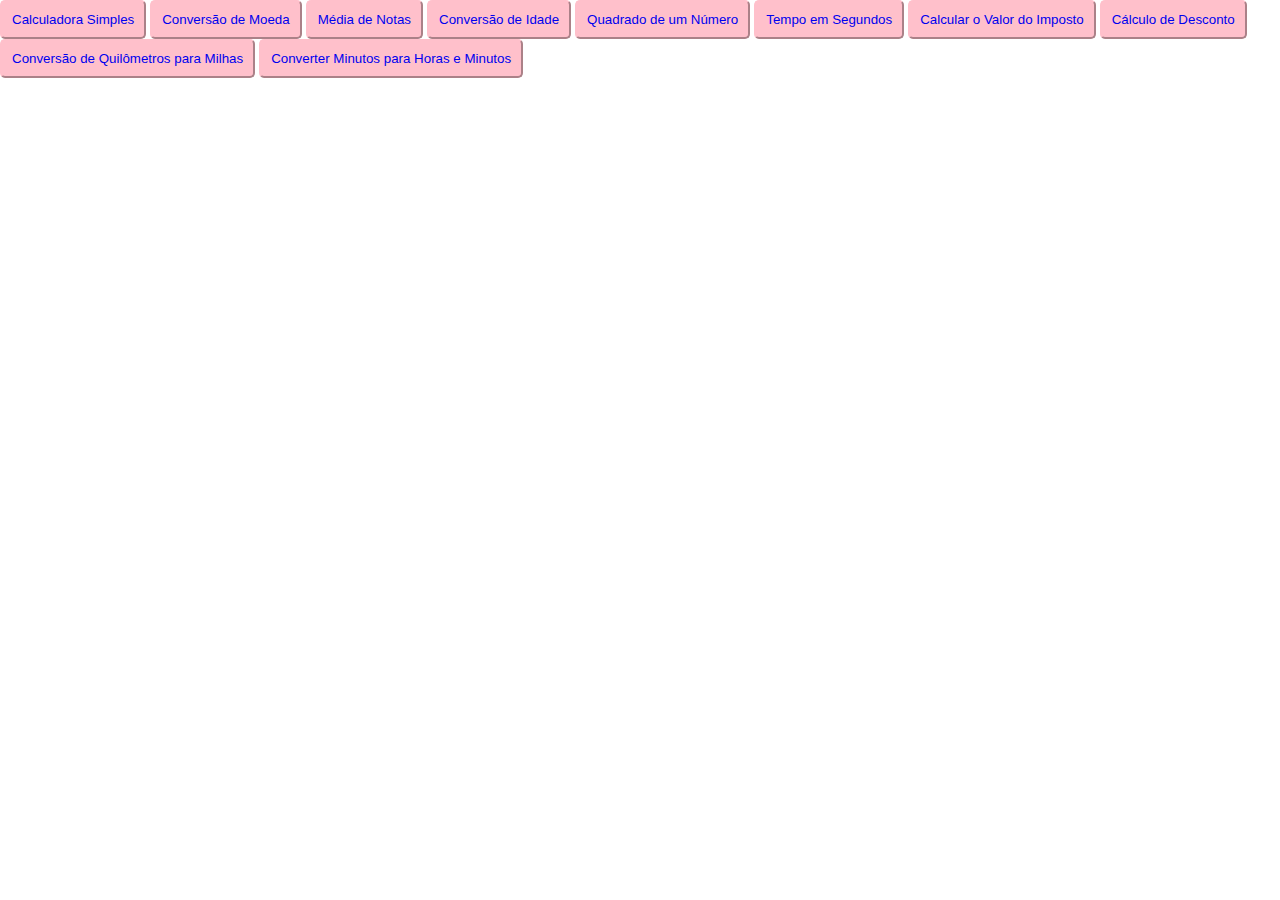
<file: site/index.html>
<!DOCTYPE html>
<html lang="en">
<head>
    <meta charset="UTF-8">
    <meta name="viewport" content="width=device-width, initial-scale=1.0">
    <title>Índicie</title>
    <link rel="stylesheet" href="assets/css/estilo.css">
</head>
<body>
    <button>
    <a href="calcsimples.html">
        Calculadora Simples
    </a>
    </button>
    <button>
    <a href="convmoeda.html">
        Conversão de Moeda
    </a>
</button>
<button>
    <a href="medianota.html">
        Média de Notas
    </a>
</button>
<button>
    <a href="convidade.html">
        Conversão de Idade
    </a>
</button>
<button>
    <a href="quadnum.html">
        Quadrado de um Número
    </a>
</button>
<button>
    <a href="tempseg.html">
        Tempo em Segundos
    </a>
</button>
<button>
    <a href="calcimposto.html">
        Calcular o Valor do Imposto
    </a>
</button>
<button>
    <a href="calcdesconto.html">
        Cálculo de Desconto
    </a>
</button>
<button>
    <a href="convkm.html">
        Conversão de Quilômetros para Milhas
    </a>
</button>
<button>
    <a href="convmin.html">
        Converter Minutos para Horas e Minutos
    </a>
</button>
</body>
</html>
</file>
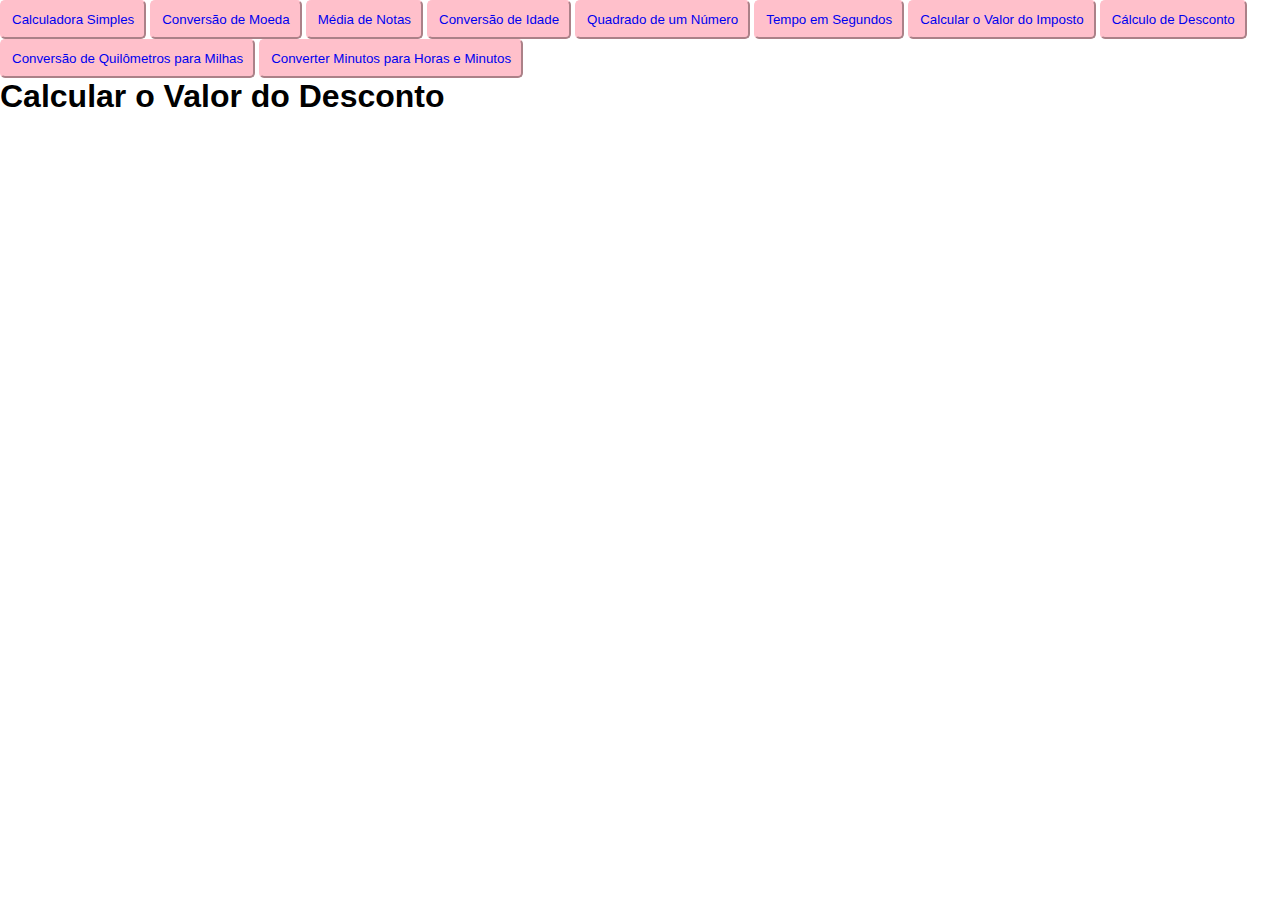
<file: site/calcdesconto.html>
<!DOCTYPE html>
<html lang="en">
<head>
    <meta charset="UTF-8">
    <meta name="viewport" content="width=device-width, initial-scale=1.0">
    <title>Calcular o Valor do Desconto</title>
    <link rel="stylesheet" href="assets/css/estilo.css">
    <script>
        var produto = prompt("Insira o valor original do produto:")
        var desconto = prompt("Insira o valor do desconto:")
        produto = parseInt(produto)
        desconto = parseInt(desconto)
        var porcdesconto = (desconto/100)
        var totaldesconto = (produto*porcdesconto)
        alert(produto-totaldesconto)

    </script>
</head>
<body>
    <button>
        <a href="calcsimples.html">
            Calculadora Simples
        </a>
        </button>
        <button>
        <a href="convmoeda.html">
            Conversão de Moeda
        </a>
    </button>
    <button>
        <a href="medianota.html">
            Média de Notas
        </a>
    </button>
    <button>
        <a href="convidade.html">
            Conversão de Idade
        </a>
    </button>
    <button>
        <a href="quadnum.html">
            Quadrado de um Número
        </a>
    </button>
    <button>
        <a href="tempseg.html">
            Tempo em Segundos
        </a>
    </button>
    <button>
        <a href="calcimposto.html">
            Calcular o Valor do Imposto
        </a>
    </button>
    <button>
        <a href="calcdesconto.html">
            Cálculo de Desconto
        </a>
    </button>
    <button>
        <a href="convkm.html">
            Conversão de Quilômetros para Milhas
        </a>
    </button>
    <button>
        <a href="convmin.html">
            Converter Minutos para Horas e Minutos
        </a>
    </button>
    <h1>Calcular o Valor do Desconto</h1>
</body>
</html>
</file>
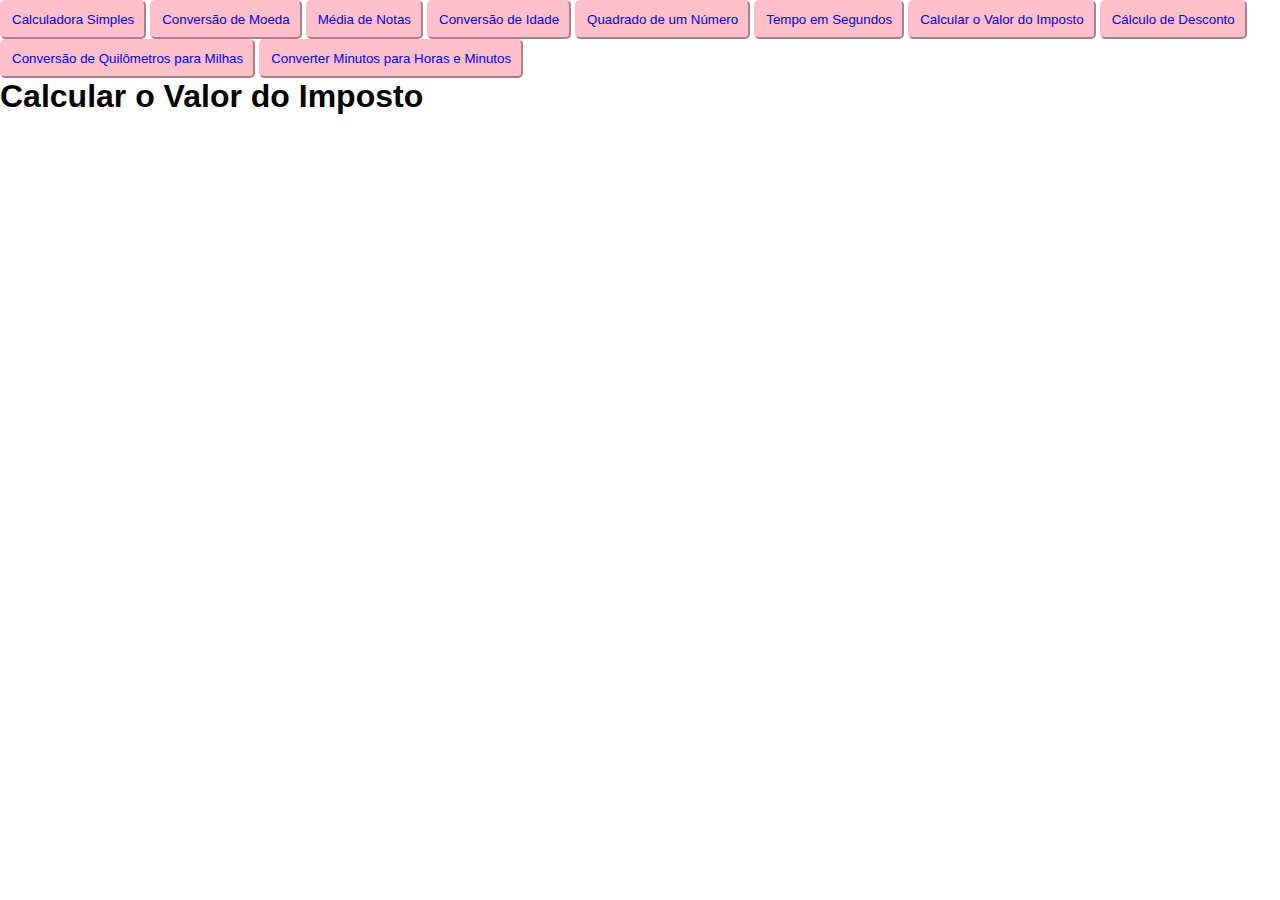
<file: site/calcimposto.html>
<!DOCTYPE html>
<html lang="en">
<head>
    <meta charset="UTF-8">
    <meta name="viewport" content="width=device-width, initial-scale=1.0">
    <title>Calcular o Valor do Imposto</title>
    <link rel="stylesheet" href="assets/css/estilo.css">
    <script>
        var produto = prompt("Insira o valor do produto:")
        produto = parseInt(produto)
        var imposto = (produto/100)
        alert(imposto*15)
    </script>
</head>
<body>
    <button>
        <a href="calcsimples.html">
            Calculadora Simples
        </a>
        </button>
        <button>
        <a href="convmoeda.html">
            Conversão de Moeda
        </a>
    </button>
    <button>
        <a href="medianota.html">
            Média de Notas
        </a>
    </button>
    <button>
        <a href="convidade.html">
            Conversão de Idade
        </a>
    </button>
    <button>
        <a href="quadnum.html">
            Quadrado de um Número
        </a>
    </button>
    <button>
        <a href="tempseg.html">
            Tempo em Segundos
        </a>
    </button>
    <button>
        <a href="calcimposto.html">
            Calcular o Valor do Imposto
        </a>
    </button>
    <button>
        <a href="calcdesconto.html">
            Cálculo de Desconto
        </a>
    </button>
    <button>
        <a href="convkm.html">
            Conversão de Quilômetros para Milhas
        </a>
    </button>
    <button>
        <a href="convmin.html">
            Converter Minutos para Horas e Minutos
        </a>
    </button>
    <h1>Calcular o Valor do Imposto</h1>
</body>
</html>
</file>
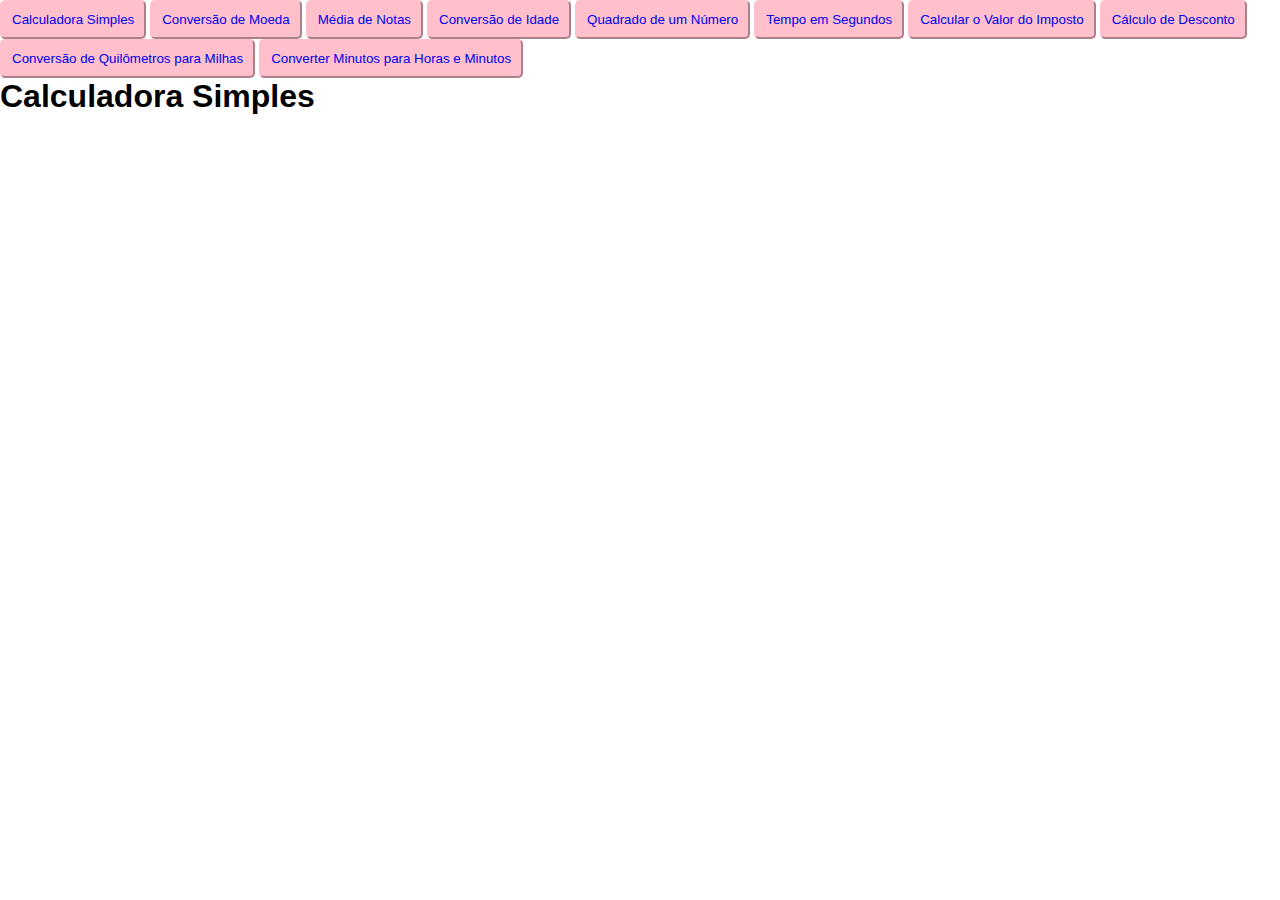
<file: site/calcsimples.html>
<!DOCTYPE html>
<html lang="en">
<head>
    <meta charset="UTF-8">
    <meta name="viewport" content="width=device-width, initial-scale=1.0">
    <title>Calculadora Simples</title>
    <link rel="stylesheet" href="assets/css/estilo.css">
    <script>
        var num = prompt("Digite um número:")
        var num2 = prompt("Digite outro número:")
        num = parseInt(num)
        num2 = parseInt(num2)
        alert(num+num2)
        alert(num-num2)
        alert(num*num2)
        alert(num/num2)
    </script>
</head>
<body>
    <button>
        <a href="calcsimples.html">
            Calculadora Simples
        </a>
        </button>
        <button>
        <a href="convmoeda.html">
            Conversão de Moeda
        </a>
    </button>
    <button>
        <a href="medianota.html">
            Média de Notas
        </a>
    </button>
    <button>
        <a href="convidade.html">
            Conversão de Idade
        </a>
    </button>
    <button>
        <a href="quadnum.html">
            Quadrado de um Número
        </a>
    </button>
    <button>
        <a href="tempseg.html">
            Tempo em Segundos
        </a>
    </button>
    <button>
        <a href="calcimposto.html">
            Calcular o Valor do Imposto
        </a>
    </button>
    <button>
        <a href="calcdesconto.html">
            Cálculo de Desconto
        </a>
    </button>
    <button>
        <a href="convkm.html">
            Conversão de Quilômetros para Milhas
        </a>
    </button>
    <button>
        <a href="convmin.html">
            Converter Minutos para Horas e Minutos
        </a>
    </button>
    <h1>Calculadora Simples</h1>
</body>
</html>
</file>
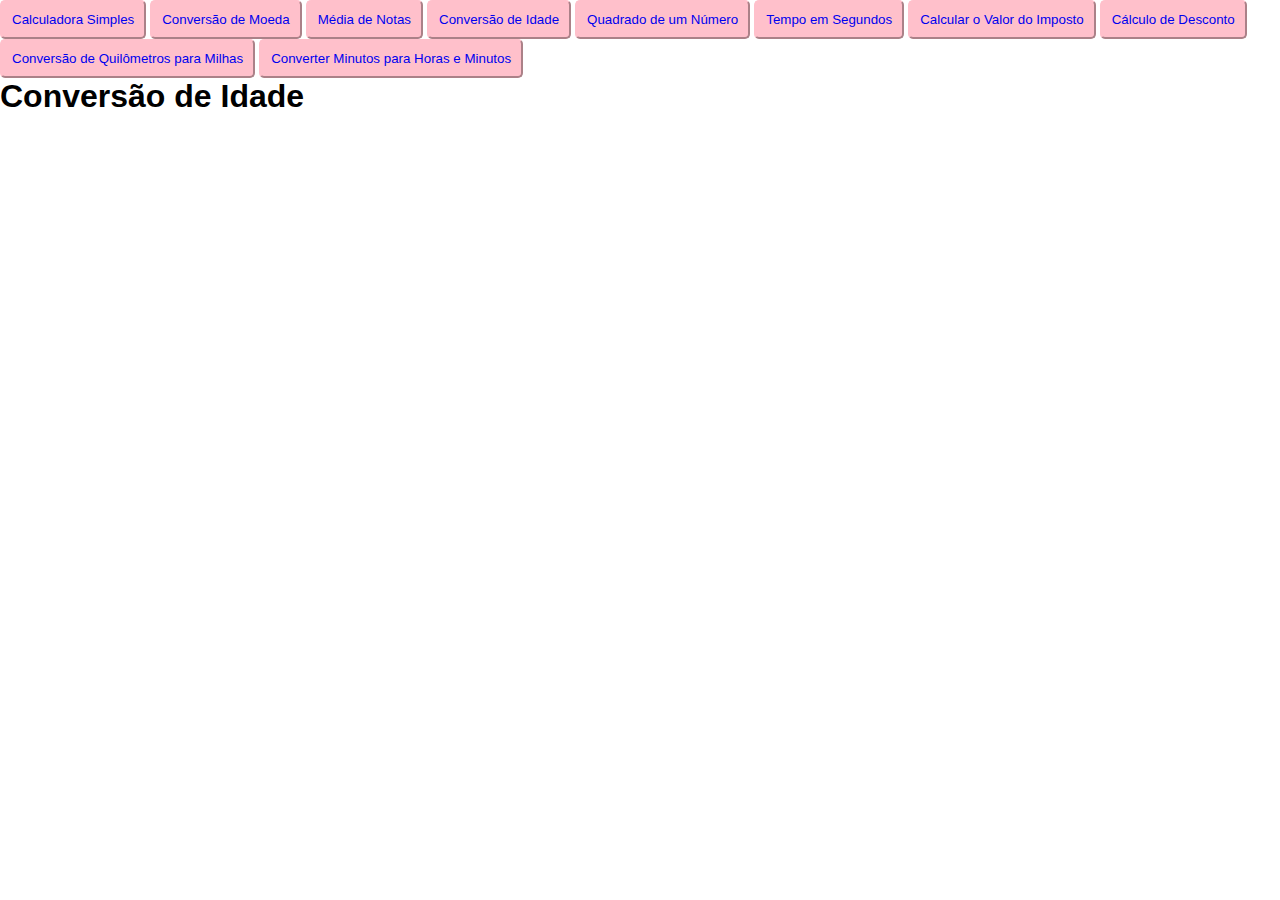
<file: site/convidade.html>
<!DOCTYPE html>
<html lang="en">
<head>
    <meta charset="UTF-8">
    <meta name="viewport" content="width=device-width, initial-scale=1.0">
    <title>Conversão de Idade</title>
    <link rel="stylesheet" href="assets/css/estilo.css">
    <script>
        var idade = prompt("Insira a sua idade (em anos):")
        idade = parseInt(idade)
        alert(idade*12)
    </script>
</head>
<body>
    <button>
        <a href="calcsimples.html">
            Calculadora Simples
        </a>
        </button>
        <button>
        <a href="convmoeda.html">
            Conversão de Moeda
        </a>
    </button>
    <button>
        <a href="medianota.html">
            Média de Notas
        </a>
    </button>
    <button>
        <a href="convidade.html">
            Conversão de Idade
        </a>
    </button>
    <button>
        <a href="quadnum.html">
            Quadrado de um Número
        </a>
    </button>
    <button>
        <a href="tempseg.html">
            Tempo em Segundos
        </a>
    </button>
    <button>
        <a href="calcimposto.html">
            Calcular o Valor do Imposto
        </a>
    </button>
    <button>
        <a href="calcdesconto.html">
            Cálculo de Desconto
        </a>
    </button>
    <button>
        <a href="convkm.html">
            Conversão de Quilômetros para Milhas
        </a>
    </button>
    <button>
        <a href="convmin.html">
            Converter Minutos para Horas e Minutos
        </a>
    </button>
    <h1>Conversão de Idade</h1>
</body>
</html>
</file>
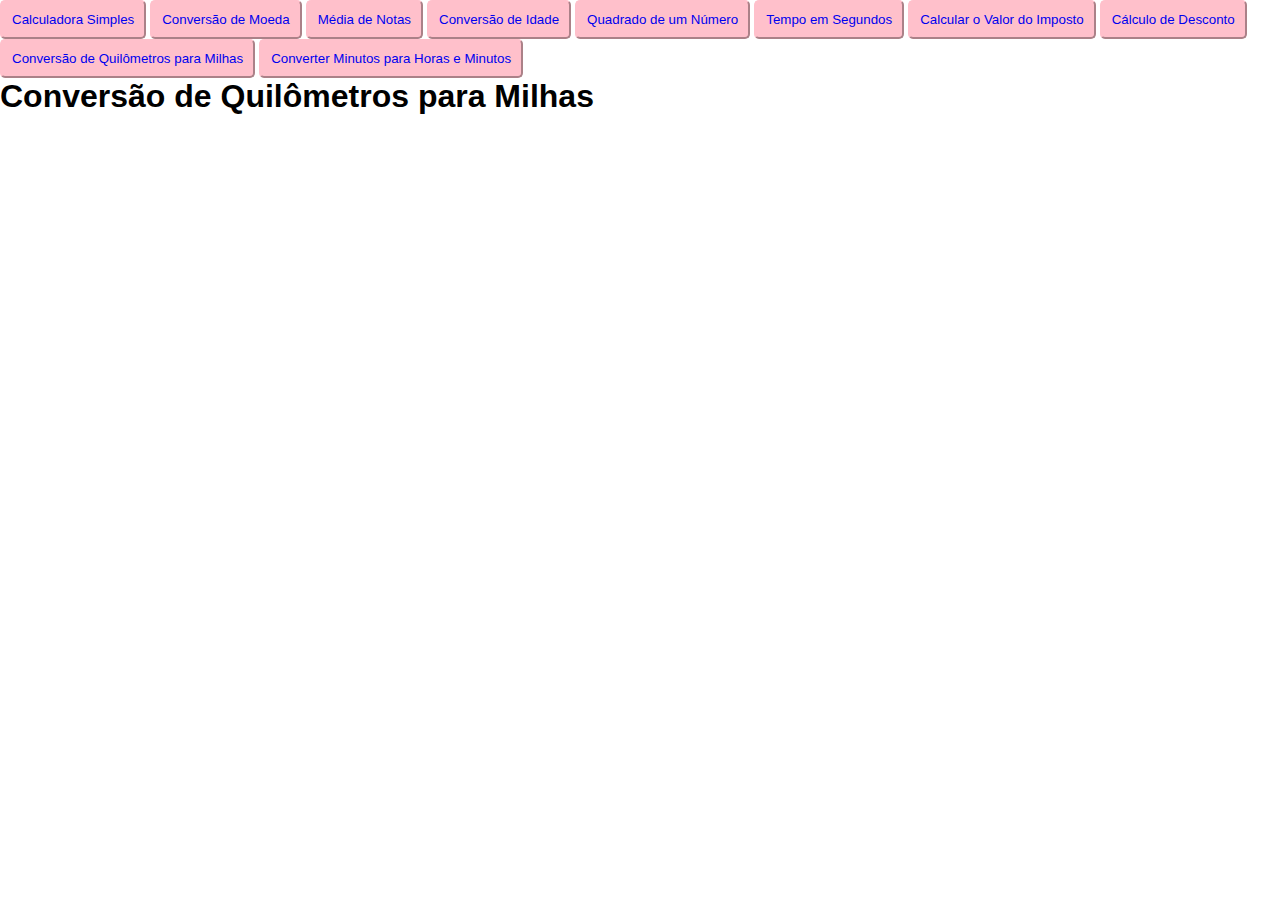
<file: site/convkm.html>
<!DOCTYPE html>
<html lang="en">
<head>
    <meta charset="UTF-8">
    <meta name="viewport" content="width=device-width, initial-scale=1.0">
    <title>Conversão de Quilômetros para Milhas</title>
    <link rel="stylesheet" href="assets/css/estilo.css">
    <script>
        var km = prompt("Insira uma distância (em quilômetros):")
        km = parseInt(km)
        alert(km*0.621371)

    </script>
</head>
<body>
    <button>
        <a href="calcsimples.html">
            Calculadora Simples
        </a>
        </button>
        <button>
        <a href="convmoeda.html">
            Conversão de Moeda
        </a>
    </button>
    <button>
        <a href="medianota.html">
            Média de Notas
        </a>
    </button>
    <button>
        <a href="convidade.html">
            Conversão de Idade
        </a>
    </button>
    <button>
        <a href="quadnum.html">
            Quadrado de um Número
        </a>
    </button>
    <button>
        <a href="tempseg.html">
            Tempo em Segundos
        </a>
    </button>
    <button>
        <a href="calcimposto.html">
            Calcular o Valor do Imposto
        </a>
    </button>
    <button>
        <a href="calcdesconto.html">
            Cálculo de Desconto
        </a>
    </button>
    <button>
        <a href="convkm.html">
            Conversão de Quilômetros para Milhas
        </a>
    </button>
    <button>
        <a href="convmin.html">
            Converter Minutos para Horas e Minutos
        </a>
    </button>
    <h1>Conversão de Quilômetros para Milhas</h1>
</body>
</html>
</file>
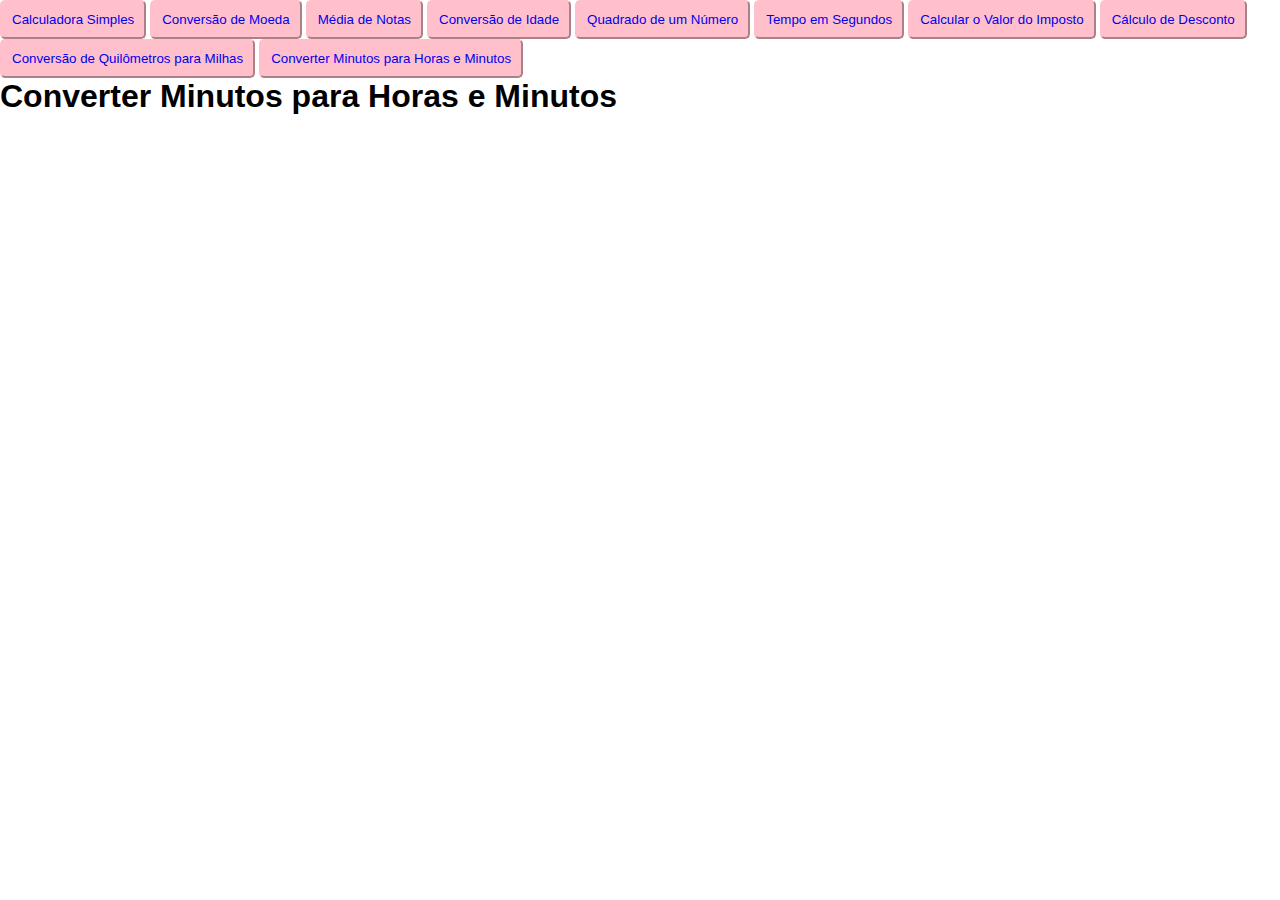
<file: site/convmin.html>
<!DOCTYPE html>
<html lang="en">
<head>
    <meta charset="UTF-8">
    <meta name="viewport" content="width=device-width, initial-scale=1.0">
    <title>Converter Minutos para Horas e Minutos</title>
    <link rel="stylesheet" href="assets/css/estilo.css">
    <script>
        var minuto = prompt("Insira um horário (em minutos):")
        minuto = parseInt(minuto)
        var horaemin = (minuto/60)
        horaemin = parseInt(horaemin)
        var minutos = (minuto%60)
        alert(horaemin + ' Horas ' + minutos)
    </script>
</head>
<body>
    <button>
        <a href="calcsimples.html">
            Calculadora Simples
        </a>
        </button>
        <button>
        <a href="convmoeda.html">
            Conversão de Moeda
        </a>
    </button>
    <button>
        <a href="medianota.html">
            Média de Notas
        </a>
    </button>
    <button>
        <a href="convidade.html">
            Conversão de Idade
        </a>
    </button>
    <button>
        <a href="quadnum.html">
            Quadrado de um Número
        </a>
    </button>
    <button>
        <a href="tempseg.html">
            Tempo em Segundos
        </a>
    </button>
    <button>
        <a href="calcimposto.html">
            Calcular o Valor do Imposto
        </a>
    </button>
    <button>
        <a href="calcdesconto.html">
            Cálculo de Desconto
        </a>
    </button>
    <button>
        <a href="convkm.html">
            Conversão de Quilômetros para Milhas
        </a>
    </button>
    <button>
        <a href="convmin.html">
            Converter Minutos para Horas e Minutos
        </a>
    </button>
    <h1>Converter Minutos para Horas e Minutos</h1>
</body>
</html>
</file>
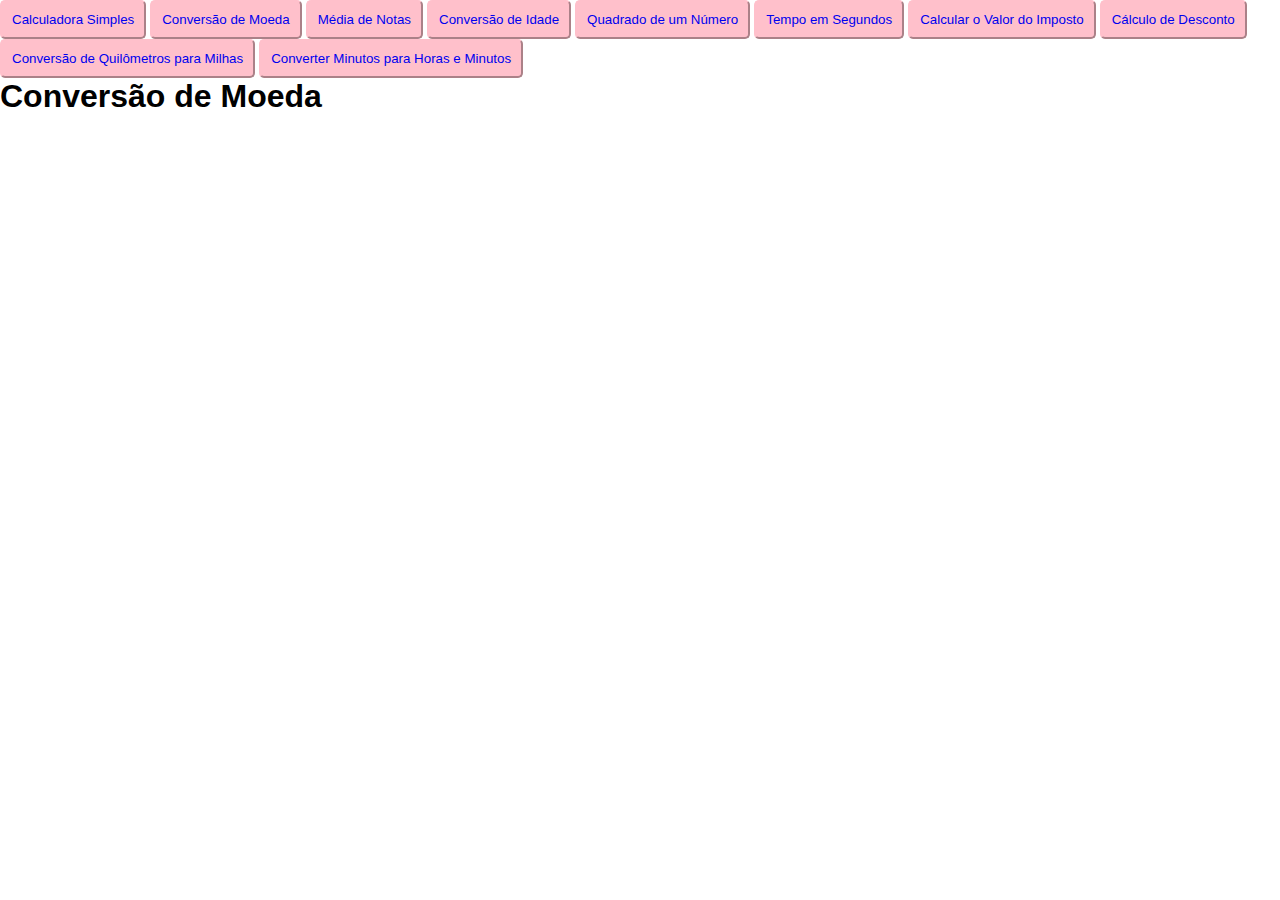
<file: site/convmoeda.html>
<!DOCTYPE html>
<html lang="en">
<head>
    <meta charset="UTF-8">
    <meta name="viewport" content="width=device-width, initial-scale=1.0">
    <title>Conversão de Moeda</title>
    <link rel="stylesheet" href="assets/css/estilo.css">
    <script>
        var real = prompt("Insira um valor em reais para a conversão:")
        real = parseInt(real)
        alert(real/5)
    </script>
</head>
<body>
    <button>
        <a href="calcsimples.html">
            Calculadora Simples
        </a>
        </button>
        <button>
        <a href="convmoeda.html">
            Conversão de Moeda
        </a>
    </button>
    <button>
        <a href="medianota.html">
            Média de Notas
        </a>
    </button>
    <button>
        <a href="convidade.html">
            Conversão de Idade
        </a>
    </button>
    <button>
        <a href="quadnum.html">
            Quadrado de um Número
        </a>
    </button>
    <button>
        <a href="tempseg.html">
            Tempo em Segundos
        </a>
    </button>
    <button>
        <a href="calcimposto.html">
            Calcular o Valor do Imposto
        </a>
    </button>
    <button>
        <a href="calcdesconto.html">
            Cálculo de Desconto
        </a>
    </button>
    <button>
        <a href="convkm.html">
            Conversão de Quilômetros para Milhas
        </a>
    </button>
    <button>
        <a href="convmin.html">
            Converter Minutos para Horas e Minutos
        </a>
    </button>
    <h1>Conversão de Moeda</h1>
</body>
</html>
</file>
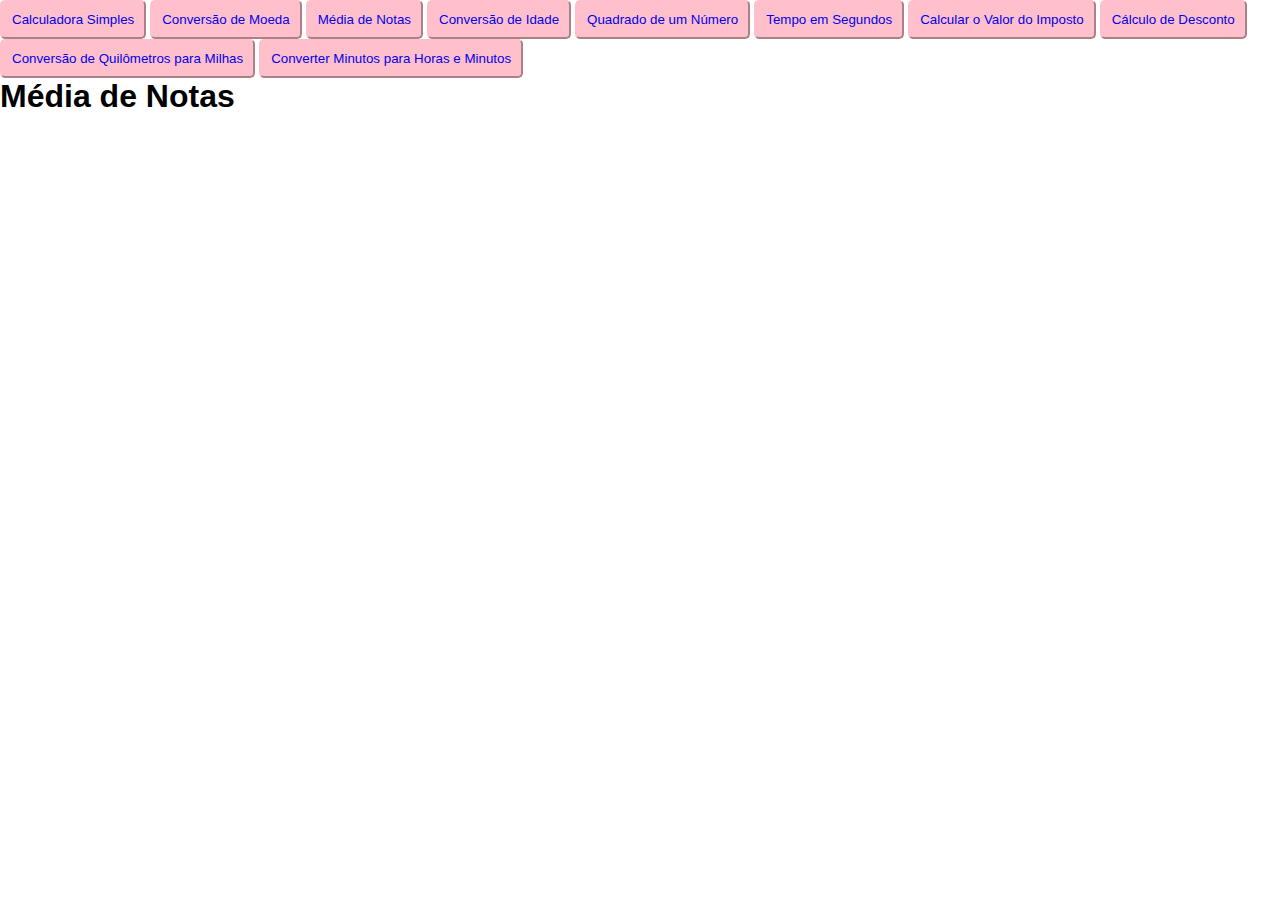
<file: site/medianota.html>
<!DOCTYPE html>
<html lang="en">
<head>
    <meta charset="UTF-8">
    <meta name="viewport" content="width=device-width, initial-scale=1.0">
    <title>Média de Notas</title>
    <link rel="stylesheet" href="assets/css/estilo.css">
    <script>
        var nota1 = prompt("Insira a primeira nota:")
        var nota2 = prompt("Insira a segunda nota:")
        var nota3 = prompt("Insira a terceira nota:")
        nota1 = parseInt(nota1)
        nota2 = parseInt(nota2)
        nota3 = parseInt(nota3)
        alert((nota1+nota2+nota3)/3)
    </script>
</head>
<body>
    <button>
        <a href="calcsimples.html">
            Calculadora Simples
        </a>
        </button>
        <button>
        <a href="convmoeda.html">
            Conversão de Moeda
        </a>
    </button>
    <button>
        <a href="medianota.html">
            Média de Notas
        </a>
    </button>
    <button>
        <a href="convidade.html">
            Conversão de Idade
        </a>
    </button>
    <button>
        <a href="quadnum.html">
            Quadrado de um Número
        </a>
    </button>
    <button>
        <a href="tempseg.html">
            Tempo em Segundos
        </a>
    </button>
    <button>
        <a href="calcimposto.html">
            Calcular o Valor do Imposto
        </a>
    </button>
    <button>
        <a href="calcdesconto.html">
            Cálculo de Desconto
        </a>
    </button>
    <button>
        <a href="convkm.html">
            Conversão de Quilômetros para Milhas
        </a>
    </button>
    <button>
        <a href="convmin.html">
            Converter Minutos para Horas e Minutos
        </a>
    </button>
    <h1>Média de Notas</h1>
</body>
</html>
</file>
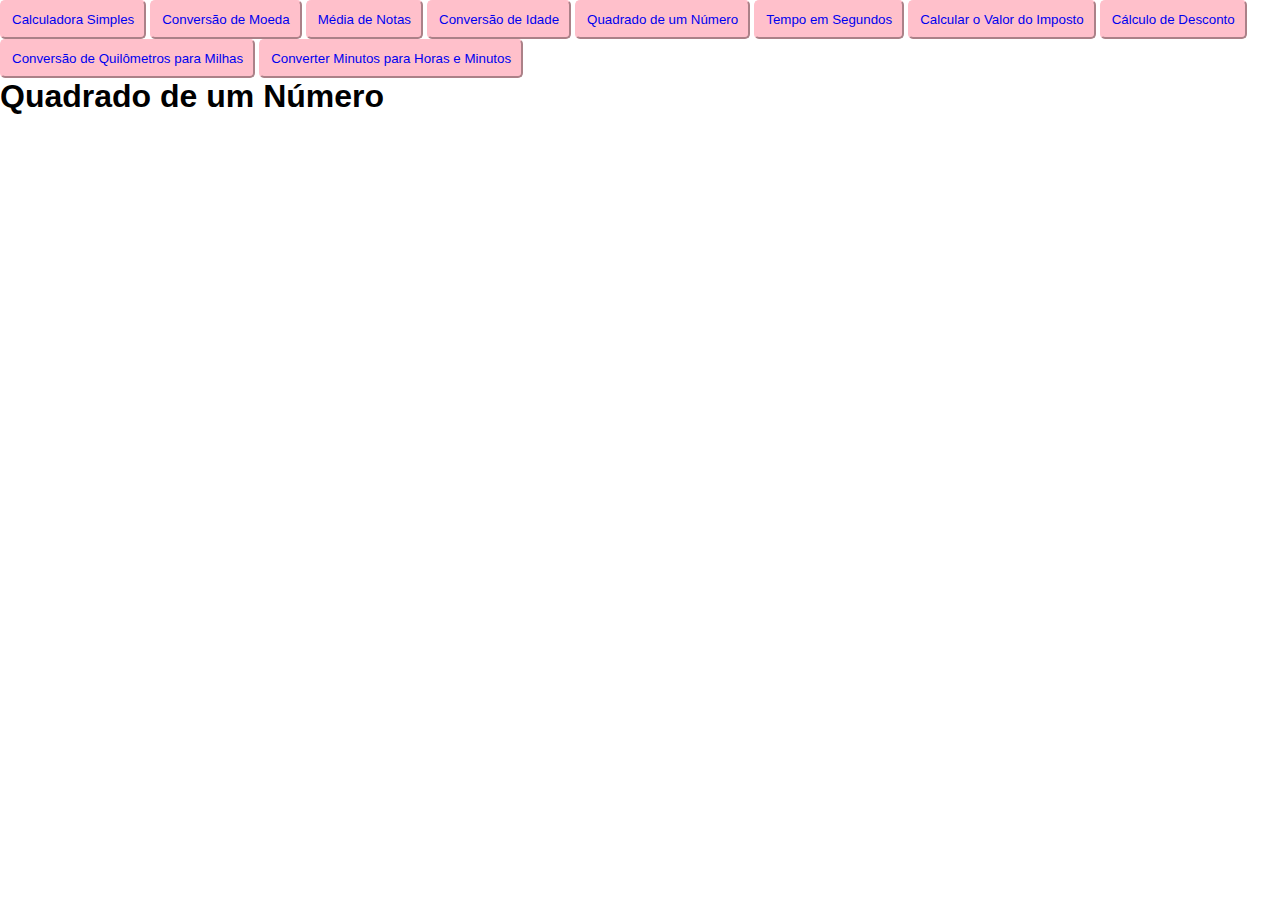
<file: site/quadnum.html>
<!DOCTYPE html>
<html lang="en">
<head>
    <meta charset="UTF-8">
    <meta name="viewport" content="width=device-width, initial-scale=1.0">
    <title>Quadrado de um Número</title>
    <link rel="stylesheet" href="assets/css/estilo.css">
    <script>
        var num = prompt("Insira um número:")
        num = parseInt(num)
        alert(num*num)
    </script>
</head>
<body>
    <button>
        <a href="calcsimples.html">
            Calculadora Simples
        </a>
        </button>
        <button>
        <a href="convmoeda.html">
            Conversão de Moeda
        </a>
    </button>
    <button>
        <a href="medianota.html">
            Média de Notas
        </a>
    </button>
    <button>
        <a href="convidade.html">
            Conversão de Idade
        </a>
    </button>
    <button>
        <a href="quadnum.html">
            Quadrado de um Número
        </a>
    </button>
    <button>
        <a href="tempseg.html">
            Tempo em Segundos
        </a>
    </button>
    <button>
        <a href="calcimposto.html">
            Calcular o Valor do Imposto
        </a>
    </button>
    <button>
        <a href="calcdesconto.html">
            Cálculo de Desconto
        </a>
    </button>
    <button>
        <a href="convkm.html">
            Conversão de Quilômetros para Milhas
        </a>
    </button>
    <button>
        <a href="convmin.html">
            Converter Minutos para Horas e Minutos
        </a>
    </button>
    <h1>Quadrado de um Número</h1>
</body>
</html>
</file>
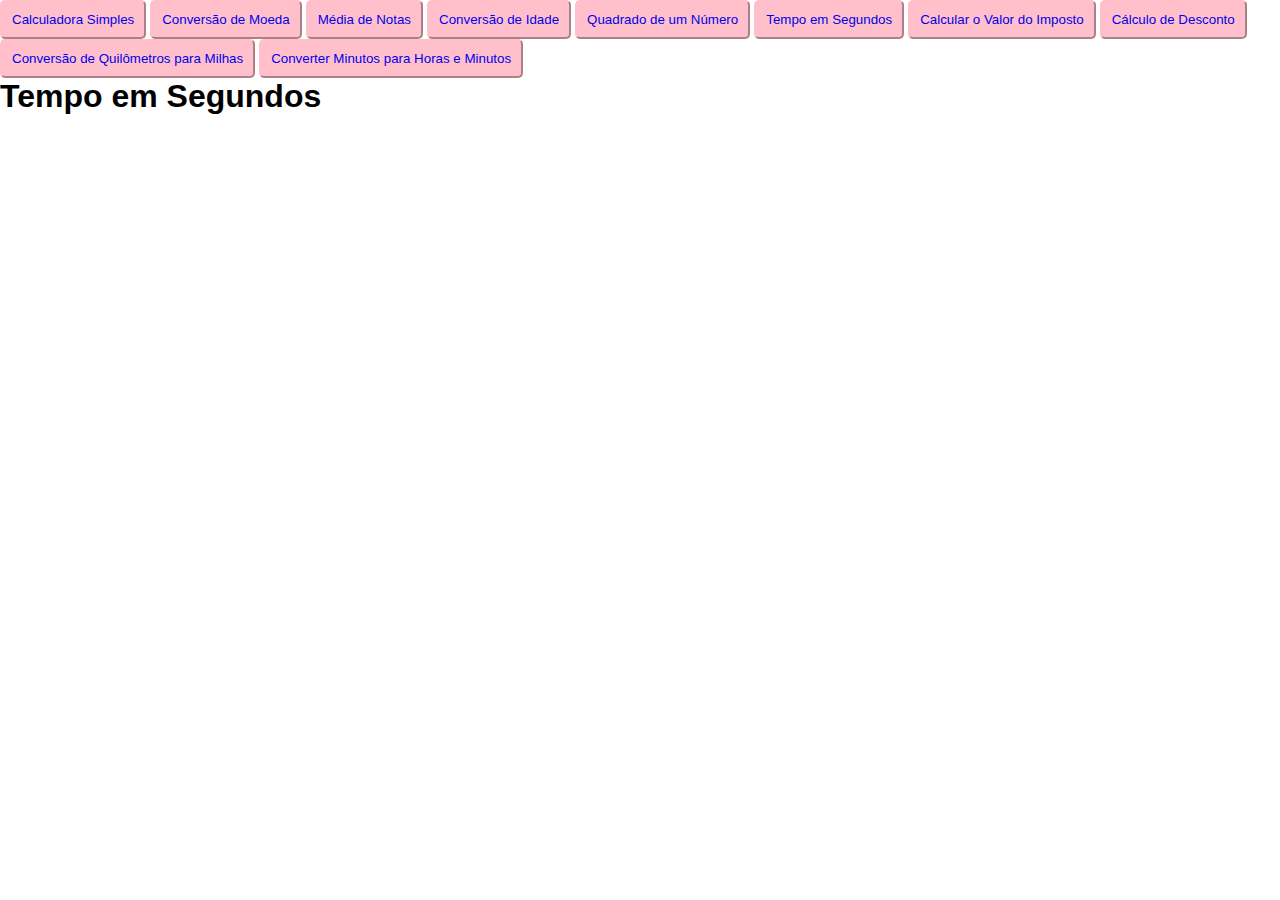
<file: site/tempseg.html>
<!DOCTYPE html>
<html lang="en">
<head>
    <meta charset="UTF-8">
    <meta name="viewport" content="width=device-width, initial-scale=1.0">
    <title>Tempo em Segundos</title>
    <link rel="stylesheet" href="assets/css/estilo.css">
    <script>
        var hora = prompt("Insira um horário (em horas):")
        hora = parseInt(hora)
        alert(hora*3600)
    </script>
</head>
<body>
    <button>
        <a href="calcsimples.html">
            Calculadora Simples
        </a>
        </button>
        <button>
        <a href="convmoeda.html">
            Conversão de Moeda
        </a>
    </button>
    <button>
        <a href="medianota.html">
            Média de Notas
        </a>
    </button>
    <button>
        <a href="convidade.html">
            Conversão de Idade
        </a>
    </button>
    <button>
        <a href="quadnum.html">
            Quadrado de um Número
        </a>
    </button>
    <button>
        <a href="tempseg.html">
            Tempo em Segundos
        </a>
    </button>
    <button>
        <a href="calcimposto.html">
            Calcular o Valor do Imposto
        </a>
    </button>
    <button>
        <a href="calcdesconto.html">
            Cálculo de Desconto
        </a>
    </button>
    <button>
        <a href="convkm.html">
            Conversão de Quilômetros para Milhas
        </a>
    </button>
    <button>
        <a href="convmin.html">
            Converter Minutos para Horas e Minutos
        </a>
    </button>
    <h1>Tempo em Segundos</h1>
</body>
</html>
</file>
<file: site/assets/css/estilo.css>
* {
    text-decoration: none;
    margin: 0;
    padding: 0;
}

button {
    border-radius: 5px;
    border-color: pink;
    padding: 10px;
    background-color: pink;
    font-family: Arial, Helvetica, sans-serif;
}

h1 {
    font-family: Arial, Helvetica, sans-serif;
}
</file>
